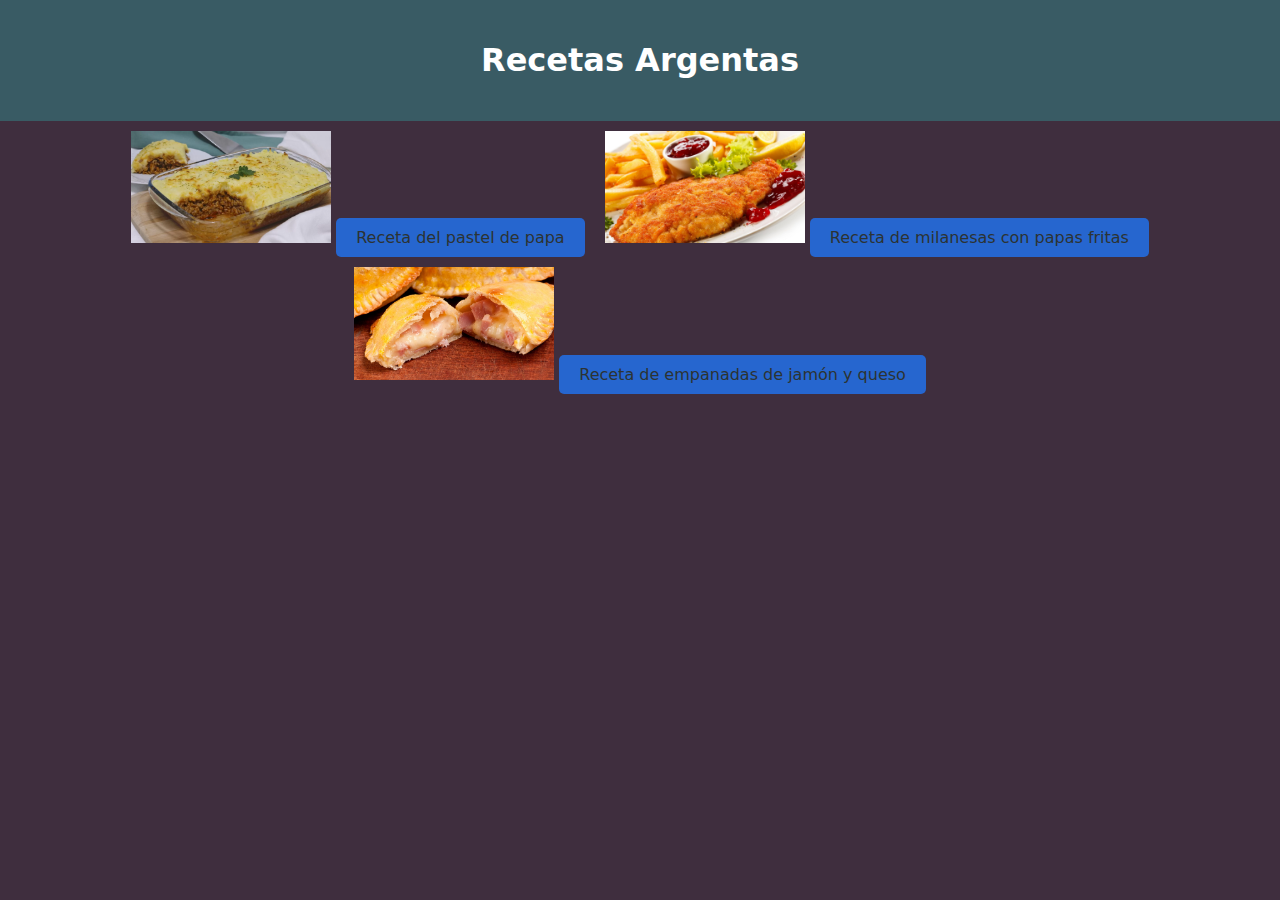
<file: index.html>
<!DOCTYPE html>
<html lang="en">
<head>
    <meta charset="UTF-8">
    <meta name="viewport" content="width=device-width, initial-scale=1.0">
    <title>Odin Recipes</title>
    <link rel = "stylesheet" href = "style.css"> 
</head>
<body>
    <header>
        <h1>Recetas Argentas</h1>
    </header>
    <nav>
        <ul class="recipe-list">
            <li>
                <img src="./img/receta-pastel-de-papas.jpg" alt="Pastel de papa" width="200px">
                <a href = "recipes/paste-de-papa.html">Receta del pastel de papa</a>
            </li>
            <li>
                <img src="./img/milanda-con-fritas.jpg" alt="Milanesa con papas fritas" width="200px">
                <a href = "recipes/milanga-con-papas-fritas.html">Receta de milanesas con papas fritas</a>
            </li>
            <li>
                <img src="./img/Empanadas-de-jamon-y-queso.jpg" alt="Empanadas de jamón y queso" width="200px">
                <a href = "recipes/empanadas-de-jamon-y-queso.html">Receta de empanadas de jamón y queso</a>
            </li>
        </ul>
    </nav>
</body>
</html>
</file>
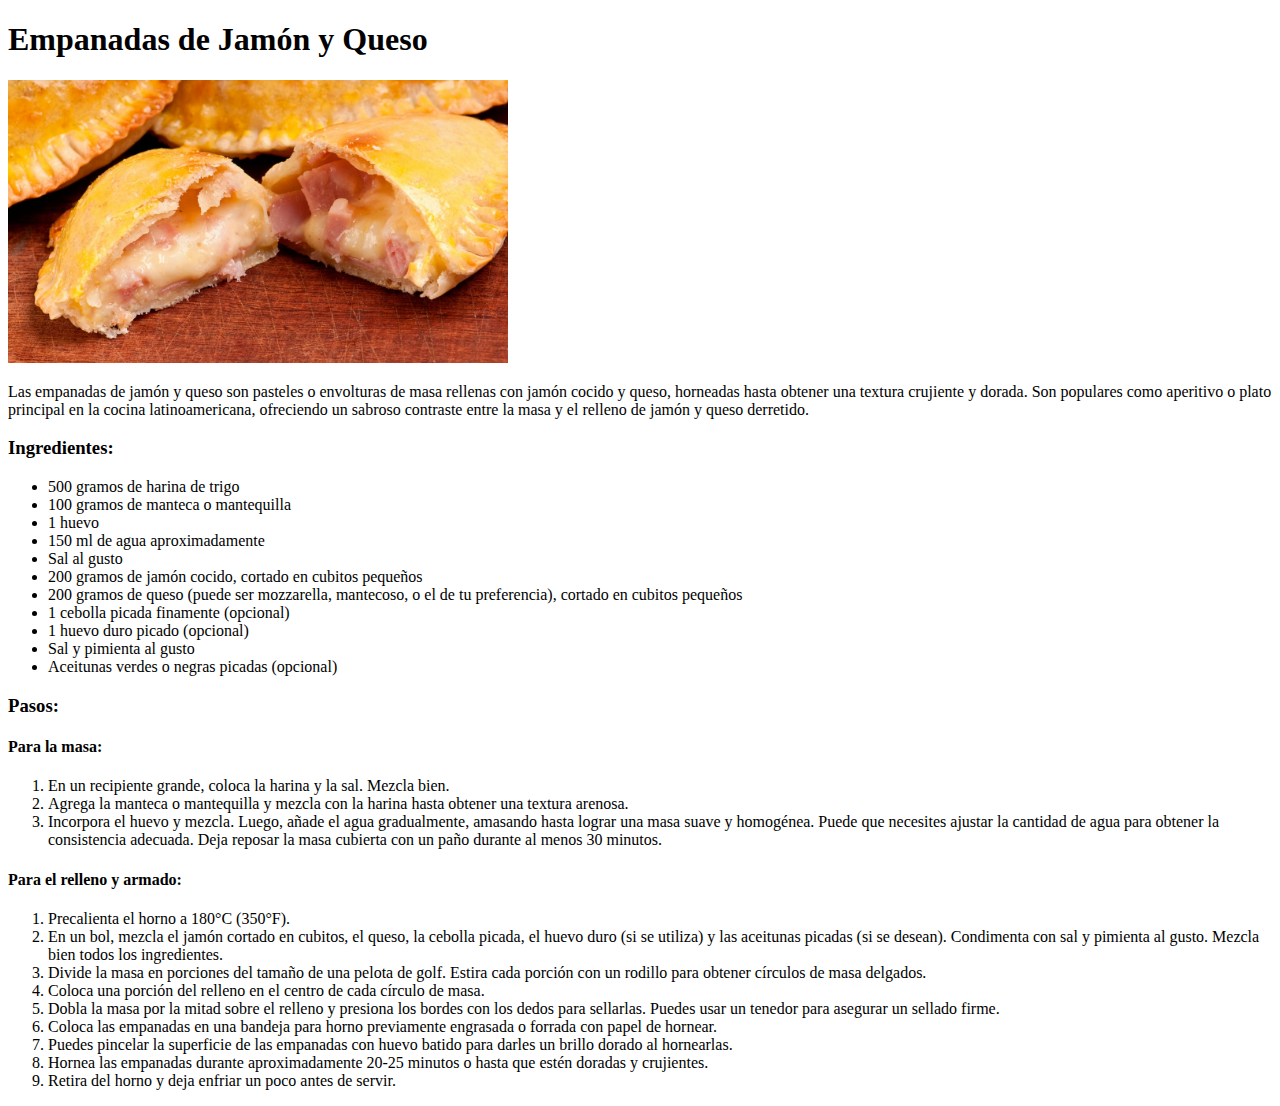
<file: recipes/empanadas-de-jamon-y-queso.html>
<!DOCTYPE html>
<html lang="en">
<head>
    <meta charset="UTF-8">
    <meta name="viewport" content="width=device-width, initial-scale=1.0">
    <title>Receta de empanas de Jamon y Queso</title>
</head>
<body>
    <h1>Empanadas de Jamón y Queso</h1>
    <img src = "../img/Empanadas-de-jamon-y-queso.jpg" width="500" alt = "Una empanadas de jamón y queso cortada a la mitad. Ricazo.">
    <p>Las empanadas de jamón y queso son pasteles o envolturas de masa rellenas con jamón cocido y queso, horneadas hasta obtener una textura crujiente y dorada. Son populares como aperitivo o plato principal en la cocina latinoamericana, ofreciendo un sabroso contraste entre la masa y el relleno de jamón y queso derretido.</p>

    <h3>Ingredientes:</h3>
    <ul>
        <li>500 gramos de harina de trigo</li>
        <li>100 gramos de manteca o mantequilla</li>
        <li>1 huevo</li>
        <li>150 ml de agua aproximadamente</li>
        <li>Sal al gusto</li>
        <li>200 gramos de jamón cocido, cortado en cubitos pequeños</li>
        <li>200 gramos de queso (puede ser mozzarella, mantecoso, o el de tu preferencia), cortado en cubitos pequeños</li>
        <li>1 cebolla picada finamente (opcional)</li>
        <li>1 huevo duro picado (opcional)</li>
        <li>Sal y pimienta al gusto</li>
        <li>Aceitunas verdes o negras picadas (opcional)</li>
    </ul>

    <h3>Pasos:</h3>
    <h4>Para la masa:</h4>
    <ol>
        <li>En un recipiente grande, coloca la harina y la sal. Mezcla bien.</li>
        <li>Agrega la manteca o mantequilla y mezcla con la harina hasta obtener una textura arenosa.</li>
        <li>Incorpora el huevo y mezcla. Luego, añade el agua gradualmente, amasando hasta lograr una masa suave y homogénea. Puede que necesites ajustar la cantidad de agua para obtener la consistencia adecuada. Deja reposar la masa cubierta con un paño durante al menos 30 minutos.</li>
    </ol>

    <h4>Para el relleno y armado:</h4>
    <ol>
        <li>Precalienta el horno a 180°C (350°F).</li>
        <li>En un bol, mezcla el jamón cortado en cubitos, el queso, la cebolla picada, el huevo duro (si se utiliza) y las aceitunas picadas (si se desean). Condimenta con sal y pimienta al gusto. Mezcla bien todos los ingredientes.</li>
        <li>Divide la masa en porciones del tamaño de una pelota de golf. Estira cada porción con un rodillo para obtener círculos de masa delgados.</li>
        <li>Coloca una porción del relleno en el centro de cada círculo de masa.</li>
        <li>Dobla la masa por la mitad sobre el relleno y presiona los bordes con los dedos para sellarlas. Puedes usar un tenedor para asegurar un sellado firme.</li>
        <li>Coloca las empanadas en una bandeja para horno previamente engrasada o forrada con papel de hornear.</li>
        <li>Puedes pincelar la superficie de las empanadas con huevo batido para darles un brillo dorado al hornearlas.</li>
        <li>Hornea las empanadas durante aproximadamente 20-25 minutos o hasta que estén doradas y crujientes.</li>
        <li>Retira del horno y deja enfriar un poco antes de servir.</li>
    </ol>
</body>
</html>
</file>
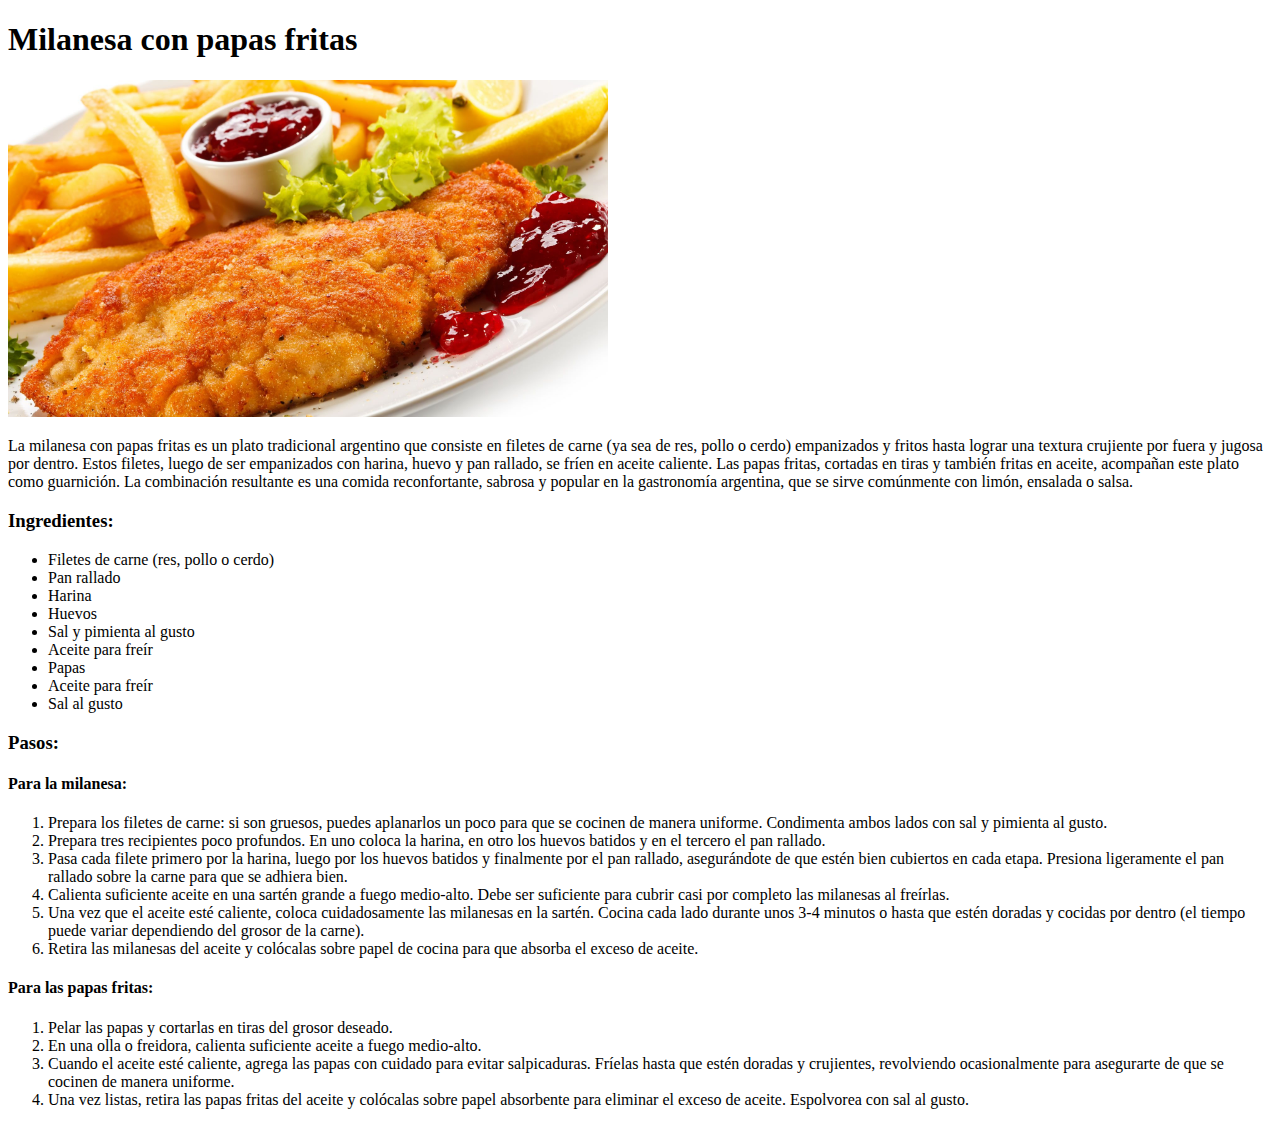
<file: recipes/milanga-con-papas-fritas.html>
<!DOCTYPE html>
<html lang="en">
<head>
    <meta charset="UTF-8">
    <meta name="viewport" content="width=device-width, initial-scale=1.0">
    <title>Receta de Milanesa con Papas Fritas</title>
</head>
<body>
    <h1>Milanesa con papas fritas</h1>
    <img src="../img/milanda-con-fritas.jpg" alt = "Imagen de una milanesa con papas fritas y huevos" width="600">
    <p>La milanesa con papas fritas es un plato tradicional argentino que consiste en filetes de carne (ya sea de res, pollo o cerdo) empanizados y fritos hasta lograr una textura crujiente por fuera y jugosa por dentro. Estos filetes, luego de ser empanizados con harina, huevo y pan rallado, se fríen en aceite caliente. Las papas fritas, cortadas en tiras y también fritas en aceite, acompañan este plato como guarnición. La combinación resultante es una comida reconfortante, sabrosa y popular en la gastronomía argentina, que se sirve comúnmente con limón, ensalada o salsa.</p>
    
    <h3>Ingredientes:</h3>
    <ul>
        <li>Filetes de carne (res, pollo o cerdo)</li>
        <li>Pan rallado</li>
        <li>Harina</li>
        <li>Huevos</li>
        <li>Sal y pimienta al gusto</li>
        <li>Aceite para freír</li>
        <li>Papas</li>
        <li>Aceite para freír</li>
        <li>Sal al gusto</li>
    </ul>
    
    <h3>Pasos:</h3>
    <h4>Para la milanesa:</h4>
    <ol>
        <li>Prepara los filetes de carne: si son gruesos, puedes aplanarlos un poco para que se cocinen de manera uniforme. Condimenta ambos lados con sal y pimienta al gusto.</li>
        <li>Prepara tres recipientes poco profundos. En uno coloca la harina, en otro los huevos batidos y en el tercero el pan rallado.</li>
        <li>Pasa cada filete primero por la harina, luego por los huevos batidos y finalmente por el pan rallado, asegurándote de que estén bien cubiertos en cada etapa. Presiona ligeramente el pan rallado sobre la carne para que se adhiera bien.</li>
        <li>Calienta suficiente aceite en una sartén grande a fuego medio-alto. Debe ser suficiente para cubrir casi por completo las milanesas al freírlas.</li>
        <li>Una vez que el aceite esté caliente, coloca cuidadosamente las milanesas en la sartén. Cocina cada lado durante unos 3-4 minutos o hasta que estén doradas y cocidas por dentro (el tiempo puede variar dependiendo del grosor de la carne).</li>
        <li>Retira las milanesas del aceite y colócalas sobre papel de cocina para que absorba el exceso de aceite.</li>
    </ol>
    <h4>Para las papas fritas:</h4>
    <ol>
        <li>Pelar las papas y cortarlas en tiras del grosor deseado.</li>
        <li>En una olla o freidora, calienta suficiente aceite a fuego medio-alto.</li>
        <li>Cuando el aceite esté caliente, agrega las papas con cuidado para evitar salpicaduras. 
            Fríelas hasta que estén doradas y crujientes, revolviendo ocasionalmente para asegurarte de que se cocinen de manera uniforme.</li>
        <li>Una vez listas, retira las papas fritas del aceite y colócalas sobre papel absorbente para eliminar el exceso de aceite. Espolvorea con sal al gusto.</li>
    </ol>
</body>
</html>
</file>
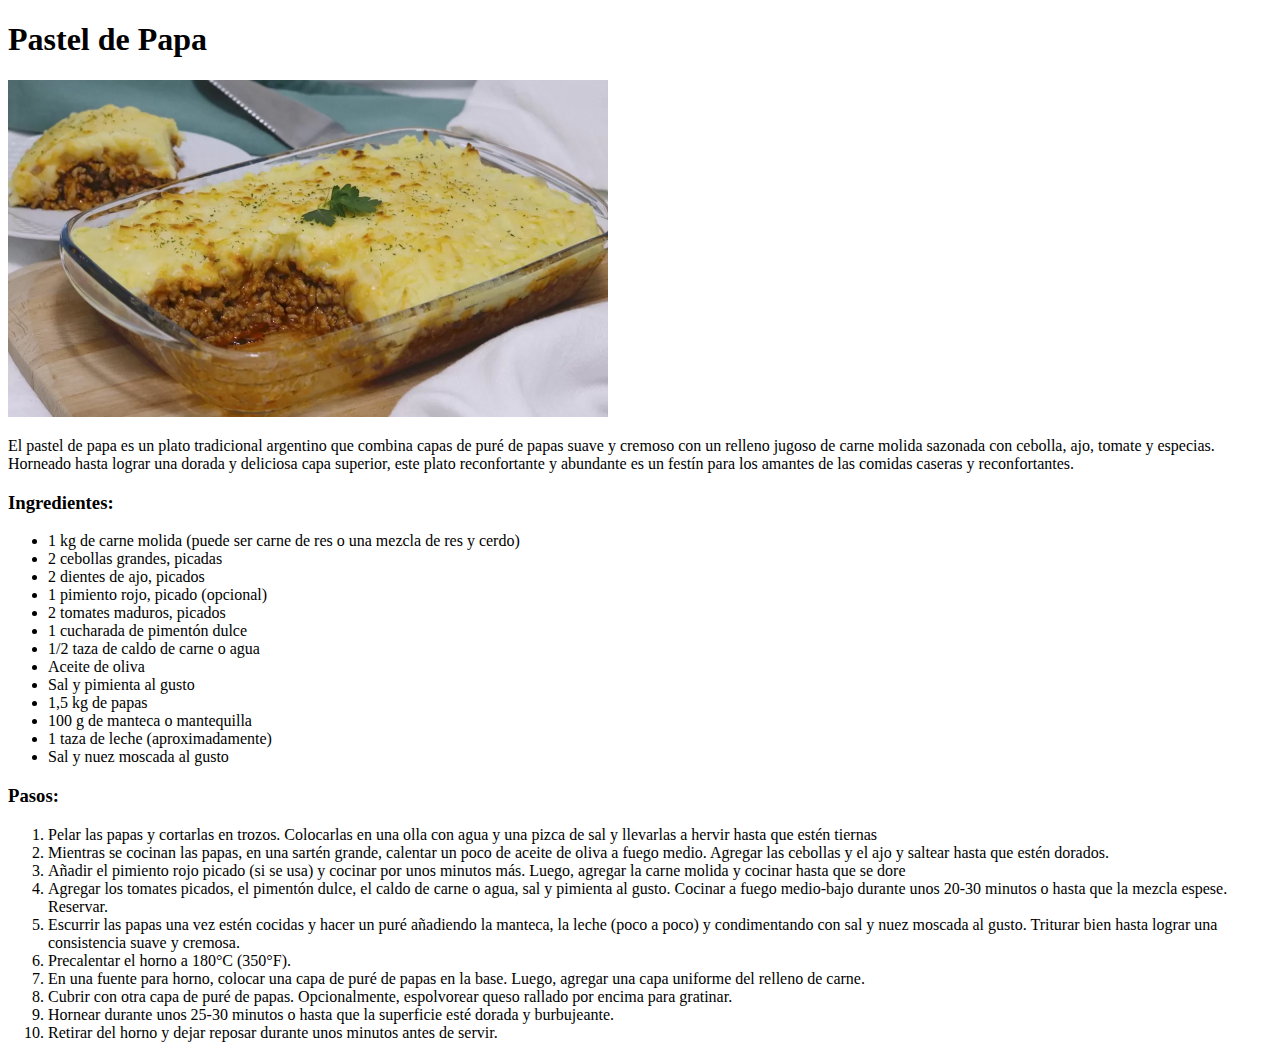
<file: recipes/paste-de-papa.html>
<!DOCTYPE html>
<html lang="en">
<head>
    <meta charset="UTF-8">
    <meta name="viewport" content="width=device-width, initial-scale=1.0">
    <title>Receta del pastel de papa</title>
</head>
<body>
    <h1>Pastel de Papa</h1>
    <img src ="../img/receta-pastel-de-papas.jpg" alt="Imagen de un pastel de papa en una bandeja de vidrio. Tiene una pinta." width="600">
    <p>El pastel de papa es un plato tradicional argentino que combina capas de puré de papas suave y cremoso con un relleno jugoso de carne molida sazonada con cebolla, ajo, tomate y especias. Horneado hasta lograr una dorada y deliciosa capa superior, este plato reconfortante y abundante es un festín para los amantes de las comidas caseras y reconfortantes.</p>
    <h3>Ingredientes:</h3>
    <ul>
        <li>1 kg de carne molida (puede ser carne de res o una mezcla de res y cerdo)</li>
        <li>2 cebollas grandes, picadas</li>
        <li>2 dientes de ajo, picados</li>
        <li>1 pimiento rojo, picado (opcional)</li>
        <li>2 tomates maduros, picados</li>
        <li>1 cucharada de pimentón dulce</li>
        <li>1/2 taza de caldo de carne o agua</li>
        <li>Aceite de oliva</li>
        <li>Sal y pimienta al gusto</li>
        <li>1,5 kg de papas</li>
        <li>100 g de manteca o mantequilla</li>
        <li>1 taza de leche (aproximadamente)</li>
        <li>Sal y nuez moscada al gusto</li>
    </ul>

    <h3>Pasos:</h3>
    <ol>
        <li>Pelar las papas y cortarlas en trozos. Colocarlas en una olla con agua y una pizca de sal y llevarlas a hervir hasta que estén tiernas</li>
        <li>Mientras se cocinan las papas, en una sartén grande, calentar un poco de aceite de oliva a fuego medio. Agregar las cebollas y el ajo y saltear hasta que estén dorados.</li>
        <li>Añadir el pimiento rojo picado (si se usa) y cocinar por unos minutos más. Luego, agregar la carne molida y cocinar hasta que se dore</li>
        <li>Agregar los tomates picados, el pimentón dulce, el caldo de carne o agua, sal y pimienta al gusto. Cocinar a fuego medio-bajo durante unos 20-30 minutos o hasta que la mezcla espese. Reservar.</li>
        <li>Escurrir las papas una vez estén cocidas y hacer un puré añadiendo la manteca, la leche (poco a poco) y condimentando con sal y nuez moscada al gusto. Triturar bien hasta lograr una consistencia suave y cremosa.</li>
        <li>Precalentar el horno a 180°C (350°F).</li>
        <li>En una fuente para horno, colocar una capa de puré de papas en la base. Luego, agregar una capa uniforme del relleno de carne.</li>
        <li>Cubrir con otra capa de puré de papas. Opcionalmente, espolvorear queso rallado por encima para gratinar.</li>
        <li>Hornear durante unos 25-30 minutos o hasta que la superficie esté dorada y burbujeante.</li>
        <li>Retirar del horno y dejar reposar durante unos minutos antes de servir.</li>
    </ol>
</body>
</html>
</file>
<file: style.css>
/* Estilos generales */
body {
    font-family:system-ui, -apple-system, BlinkMacSystemFont, 'Segoe UI', Roboto, Oxygen, Ubuntu, Cantarell, 'Open Sans', 'Helvetica Neue', sans-serif;
    margin: 0;
    padding: 0;
    background-color: #3F2E3E;
  }
  
  /* Estilos del encabezado */
  header {
    background-color: #395B64;
    color: #fff;
    text-align: center;
    padding: 20px 0;
  }
  
  /* Estilos de la lista de recetas */
  nav ul {
    list-style-type: none;
    padding: 0;
    margin: 0;
    display: flex;
    justify-content: center;
    align-items: center;
    flex-wrap: wrap;
  }
  
  nav ul li {
    margin: 10px;
  }
  
  nav ul li a {
    text-decoration: none;
    padding: 10px 20px;
    background-color: #2666CF;
    color: #2C3333  ;
    border-radius: 5px;
    transition: background-color 0.3s ease;
  }
  
  nav ul li a:hover {
    background-color: #F5F2E7;
  }
</file>
